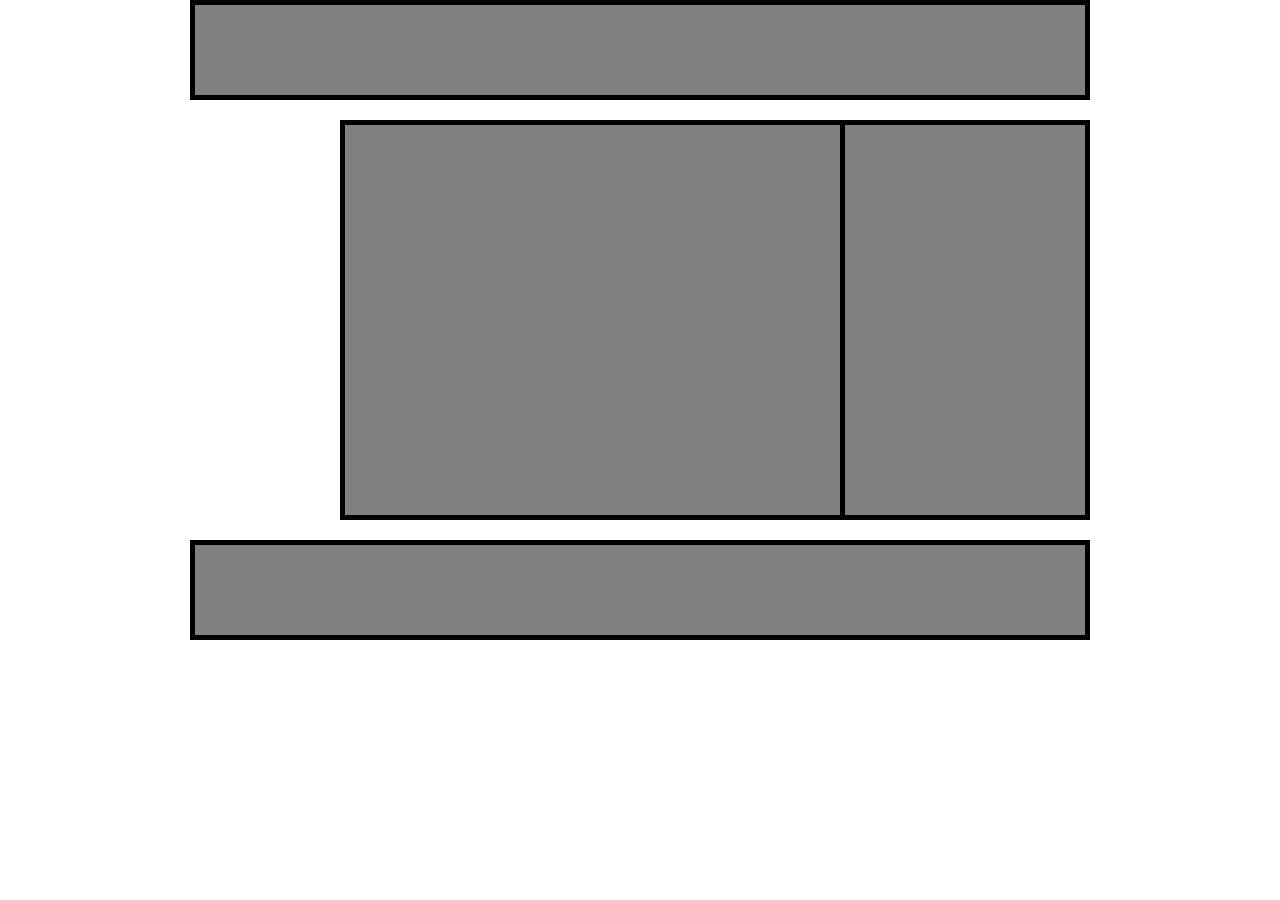
<file: index.html>
<!DOCTYPE html>
<html>
<head>
	<title>Two Column</title>
	<link type="text/css" rel="stylesheet" href="style.css">
</head>

<body>

<header class="top-two-column">
</header>

<div class="middle-one-two-column">
</div>

<div class="middle-two-two-column">
</div>

<footer class="bottom-two-column">
</footer>

</body>
</html>
</file>
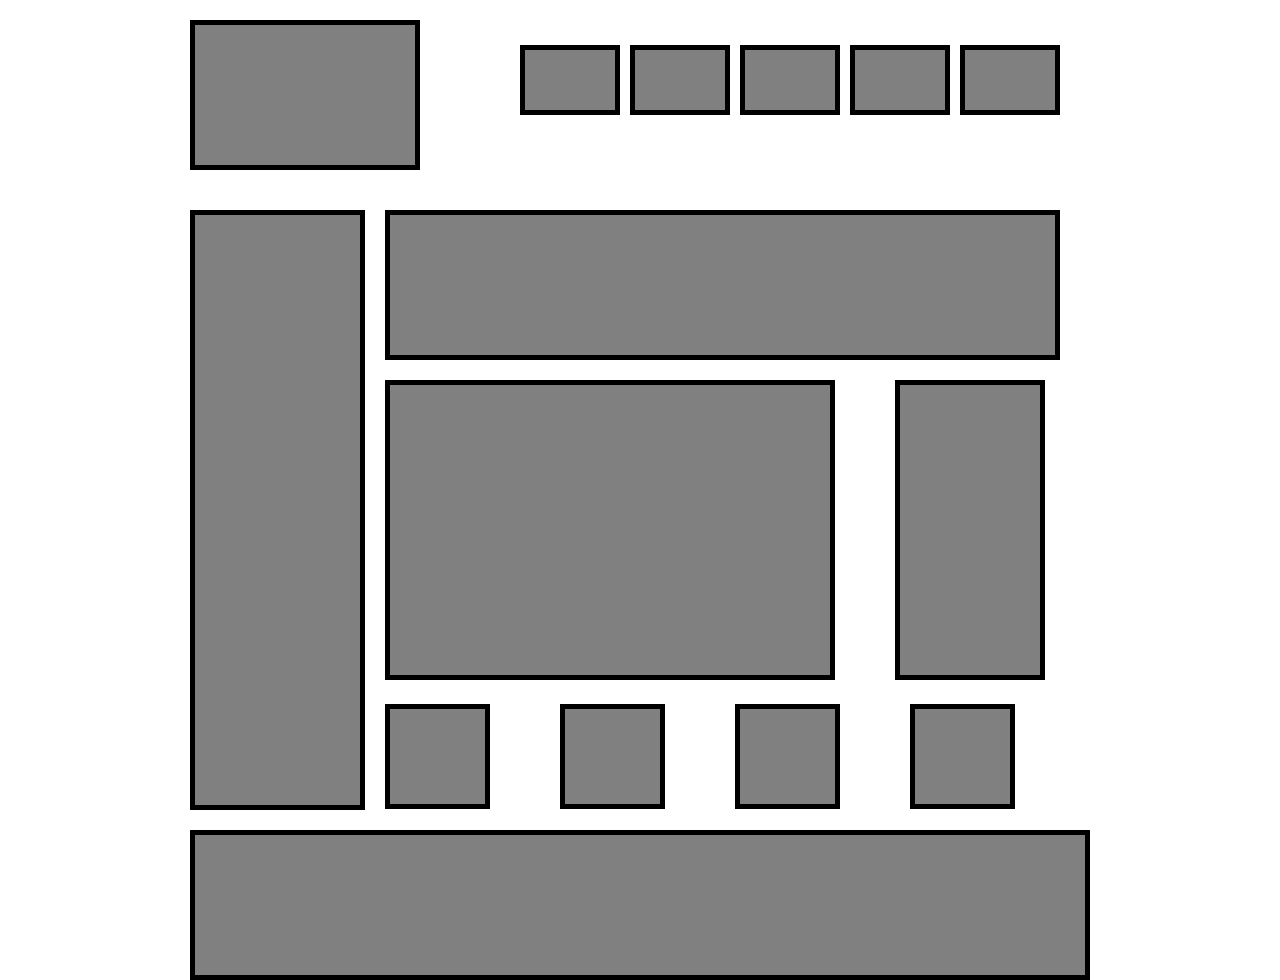
<file: magazine.html>
<!DOCTYPE html>
<html>
<head>
	<title>Magazine</title>
	<link type="text/css" rel="stylesheet" href="style.css">
</head>

<body>

<header class="top-magazine">

	<div class="logo-marketing-with-nav">
	</div>

	<div class="container-top-magazine">

		<div class="container-magazine">
		</div>

		<div class="container-magazine">
		</div>

		<div class="container-magazine">
		</div>

		<div class="container-magazine">
		</div>

		<div class="container-magazine">
		</div>

	</div>

	</header>

	<div class="left-float-vertical">
	</div>

	<div class="container-terrible">

		<div class="horizontal-element">
		</div>

		<div class="horizontal-element-2">
		</div>

		<div class="vertical-element">
		</div>

		<div class="boxes">
		</div>

		<div class="boxes">
		</div>

		<div class="boxes">
		</div>

		<div class="boxes">
		</div>

	</div>

	<div class="final-footer">
	</div>

</body>
</html>
</file>
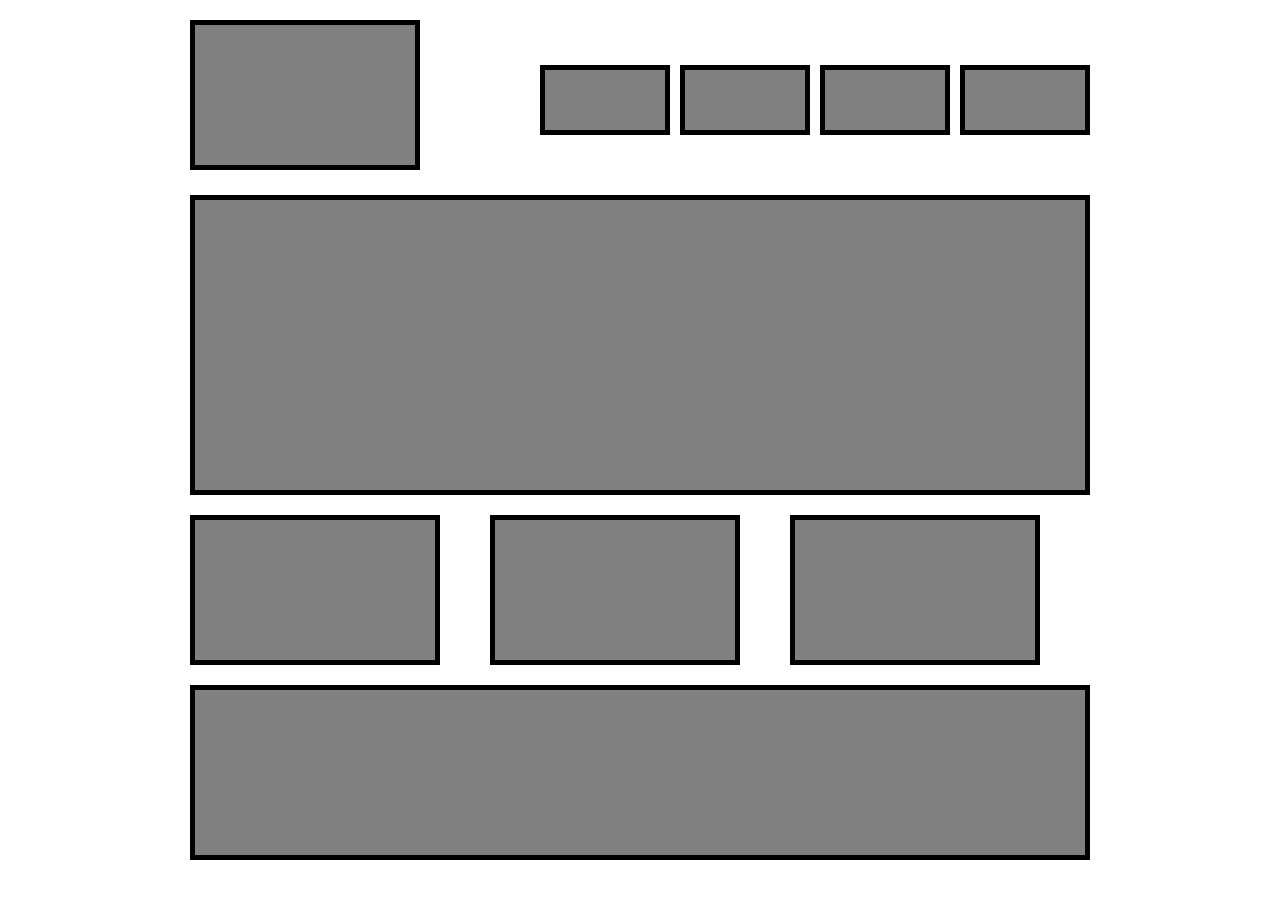
<file: marketing-with-nav.html>
<!DOCTYPE html>
<html>
<head>
	<title>Marketing With Nav</title>
	<link type="text/css" rel="stylesheet" href="style.css">
</head>

<body>

	<header class="top-marketing-with-nav">

	<div class="logo-marketing-with-nav">
	</div>

	<div class="container-nav-marketing-with-nav">

		<div class="container-nav">
		</div>

		<div class="container-nav">
		</div>

		<div class="container-nav">
		</div>

		<div class="container-nav">
		</div>

	</div>

	</header>

	<div class="middle-marketing-with-nav">
	</div>

	<div class="container-marketing-with-nav-2">

	<div class="container-middle">
	</div>

	<div class="container-middle">
	</div>

	<div class="container-middle">
	</div>

	</div>

	<footer class="footer-marketing-with-nav">

	</footer>

</body>
</html>
</file>
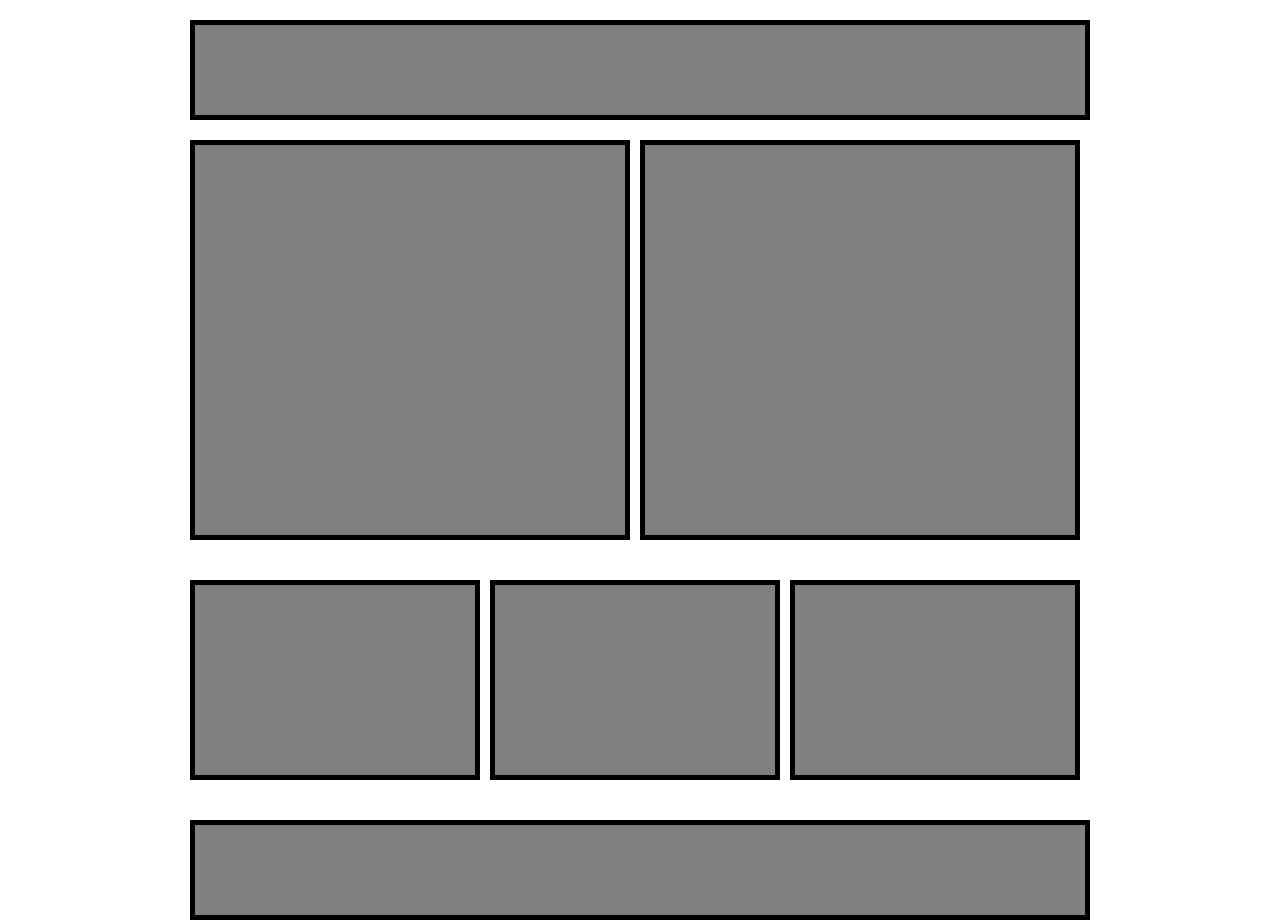
<file: simple-marketing.html>
<!DOCTYPE html>
<html>
<head>
	<title>Simple Marketing</title>
	<link type="text/css" rel="stylesheet" href="style.css">
</head>

<body>

<header class="top-simple-marketing">
</header>

<div class="container-simple-marketing-middle">

<div class="simple-marketing-middle">
</div>

<div class="simple-marketing-middle">
</div>

</div>

<div class="container-simple-marketing-middle-2">

<div class="simple-marketing-middle-2">
</div>

<div class="simple-marketing-middle-2">
</div>

<div class="simple-marketing-middle-2">
</div>

</div>

<footer class="bottom-simple-marketing">
</footer>

</body>
</html>
</file>
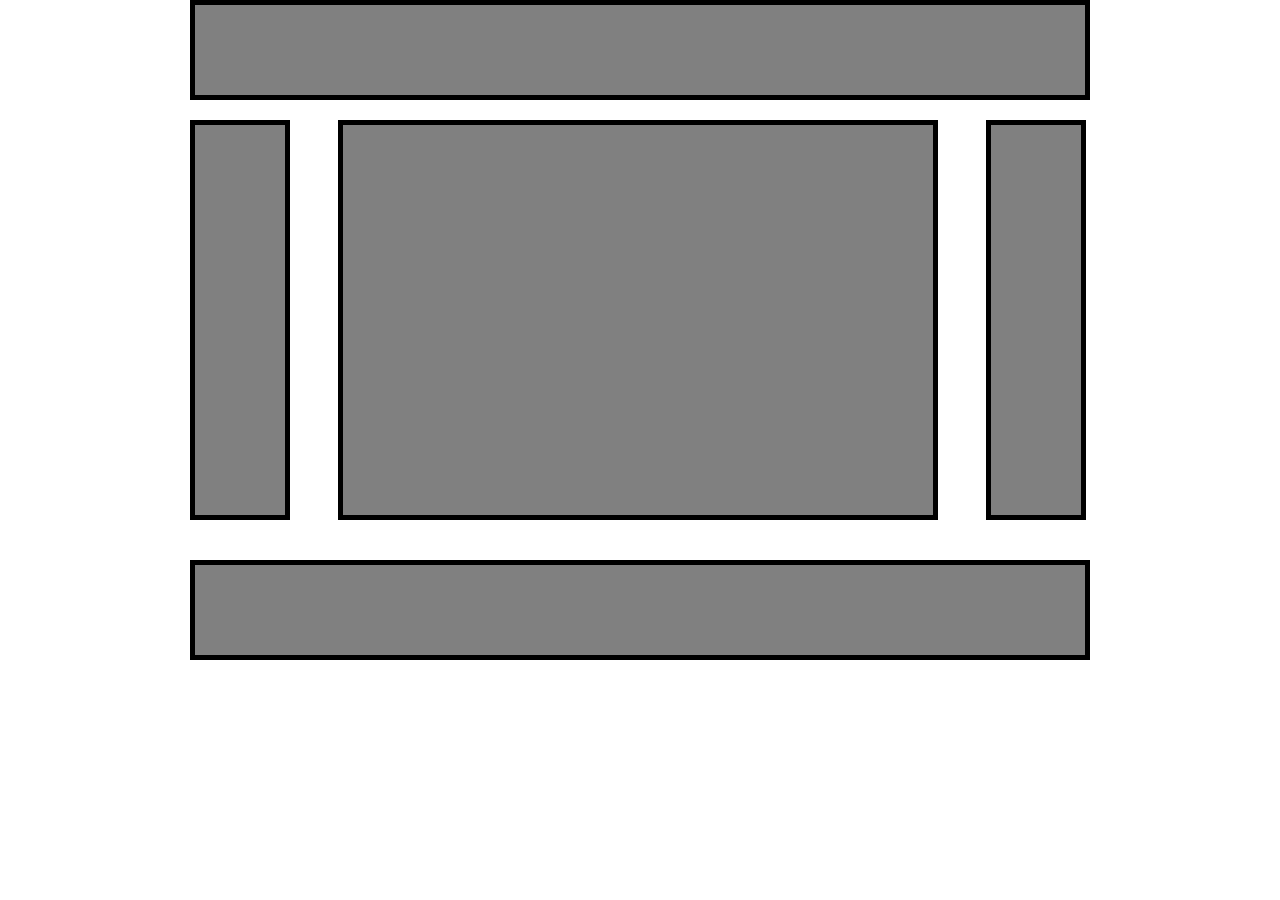
<file: three-column.html>
<!DOCTYPE html>
<html>
<head>
	<title>Three Column</title>
	<link type="text/css" rel="stylesheet" href="style.css">
</head>

<body>

<header class="top-three-column">
</header>

<div class="container-three-column">

<div class="middle-one-three-column">
</div>

<div class="middle-two-three-column">
</div>

<div class="middle-three-three-column">
</div>

</div>

<footer class="bottom-three-column">
</footer>

</body>
</html>
</file>
<file: style.css>
/*two-column*/
*{
	width: 900px;
	box-sizing: border-box;
	margin: 0 auto;
}

.top-two-column{
	border-width: 5px;
	border-style: solid;
	border-color: black;
	height: 100px;
	background-color: gray;
	margin-bottom: 20px;
}

.middle-one-two-column{
	border-width: 5px;
	border-style: solid;
	border-color: black;
	width: 250px;
	height: 400px;
	background-color: gray;
	float: right;
}

.middle-two-two-column{
	border-width: 5px;
	border-style: solid;
	border-color: black;
	width: 600px;
	height: 400px;
	background-color: gray;
	clear: left;
}

.bottom-two-column{
	border-width: 5px;
	border-style: solid;
	border-color: black;
	height: 100px;
	background-color: gray;
	margin-top: 20px;
}

.top-three-column{
	border-width: 5px;
	border-style: solid;
	border-color: black;
	height: 100px;
	background-color: gray;
	margin-bottom: 20px;
}

.container-three-column {
	overflow: hidden;
}

.middle-one-three-column{
	border-width: 5px;
	border-style: solid;
	border-color: black;
	width: 100px;
	height: 400px;
	background-color: gray;
	margin-bottom: 20px;
	float: left;
}

.middle-two-three-column{
	border-width: 5px;
	border-style: solid;
	border-color: black;
	width: 600px;
	height: 400px;
	background-color: gray;
	margin-bottom: 20px;
	margin-left: 48px;
	margin-right: 48px;
	float: left;
}

.middle-three-three-column{
	border-width: 5px;
	border-style: solid;
	border-color: black;
	width: 100px;
	height: 400px;
	background-color: gray;
	margin-bottom: 20px;
	float: left;
}

.bottom-three-column{
	border-width: 5px;
	border-style: solid;
	border-color: black;
	height: 100px;
	background-color: gray;
	margin-top: 20px;
}

.top-simple-marketing{
	border-width: 5px;
	border-style: solid;
	border-color: black;
	height: 100px;
	background-color: gray;
	margin-top: 20px;
}

.container-simple-marketing-middle {
	overflow: hidden;
	margin-top: 20px;
	margin-bottom: 20px;
}

.simple-marketing-middle{
	border-width: 5px;
	border-style: solid;
	border-color: black;
	width: 440px;
	height: 400px;
	background-color: gray;
	margin-bottom: 20px;
	margin-right: 10px;
	float: left;
}

.bottom-simple-marketing{
	border-width: 5px;
	border-style: solid;
	border-color: black;
	height: 100px;
	background-color: gray;
	margin-top: 20px;
}

.container-simple-marketing-middle-2{
	overflow: hidden;
	margin-top: 20px;
	margin-bottom: 20px;
}

.simple-marketing-middle-2{
	border-width: 5px;
	border-style: solid;
	border-color: black;
	width: 290px;
	height: 200px;
	background-color: gray;
	margin-bottom: 20px;
	margin-right: 10px;
	float: left;
}

.top-marketing-with-nav{
	overflow: hidden;
	margin-top: 20px;
	margin-bottom: 20px;
}

.logo-marketing-with-nav{
	border-width: 5px;
	border-style: solid;
	border-color: black;
	width: 230px;
	height: 150px;
	background-color: gray;
	margin-right: 10px;
	float: left;
}

.container-nav-marketing-with-nav{
	overflow: hidden;
	margin-top: 45px;
	margin-bottom: 20px;
	float: right;
	width: auto;
}

.container-nav{
	border-width: 5px;
	border-style: solid;
	border-color: black;
	width: 130px;
	height: 70px;
	background-color: gray;
	margin-left: 10px;
	float: right;
	margin-bottom: 20px;
}

.middle-marketing-with-nav{
	overflow: hidden;
	border-width: 5px;
	border-style: solid;
	border-color: black;
	width: 900px;
	height: 300px;
	background-color: gray;
	margin-bottom: 20px;
}

.container-marketing-with-nav{
	overflow: hidden;
	margin-top: 20px;
	margin-bottom: 20px;
}

.container-middle{
	border-width: 5px;
	border-style: solid;
	border-color: black;
	width: 250px;
	height: 150px;
	background-color: gray;
	margin-right: 50px;
	float: left;
	margin-bottom: 20px;
}

.footer-marketing-with-nav{
	overflow: hidden;
	border-width: 5px;
	border-style: solid;
	border-color: black;
	width: 900px;
	height: 175px;
	background-color: gray;
	margin-bottom: 20px;

}

.container-top-magazine{
	overflow: hidden;
	margin-top: 20px;
	margin-bottom: 20px;
	width: 600px;
	height: 150px;
}

.container-magazine{
	border-width: 5px;
	border-style: solid;
	border-color: black;
	width: 100px;
	height: 70px;
	background-color: gray;
	margin-left: 10px;
	float: right;
	margin-bottom: 20px;
	margin-top: 25px;
}

.left-float-vertical{
	overflow: hidden;
	margin-top: 20px;
	margin-bottom: 20px;
	border-width: 5px;
	border-style: solid;
	border-color: black;
	background-color: gray;
	width: 175px;
	height: 600px;
	float: left;
}

.container-terrible{
	overflow: hidden;
	float: left;
	width: 700px;
}

.horizontal-element{
	margin-left: 20px;
	margin-top: 20px;
	border-width: 5px;
	border-style: solid;
	border-color: black;
	background-color: gray;
	width: 675px;
	height: 150px;
}

.horizontal-element-2{
	margin: 20px;
	border-width: 5px;
	border-style: solid;
	border-color: black;
	background-color: gray;
	width: 450px;
	height: 300px;
	display: inline-block;
}

.vertical-element{
	margin: 20px;
	border-width: 5px;
	border-style: solid;
	border-color: black;
	background-color: gray;
	width: 150px;
	height: 300px;
	float: right;
}

.boxes{	
	margin-bottom: 20px;
	margin-right: 50px;
	margin-left: 20px;
	border-width: 5px;
	border-style: solid;
	border-color: black;
	background-color: gray;
	width: 105px;
	height: 105px;
	float: left;
}

.final-footer{
	border-width: 5px;
	border-style: solid;
	border-color: black;
	background-color: gray;
	width: 900px;
	height: 150px;
	float: left;
	overflow: hidden;
}
</file>
